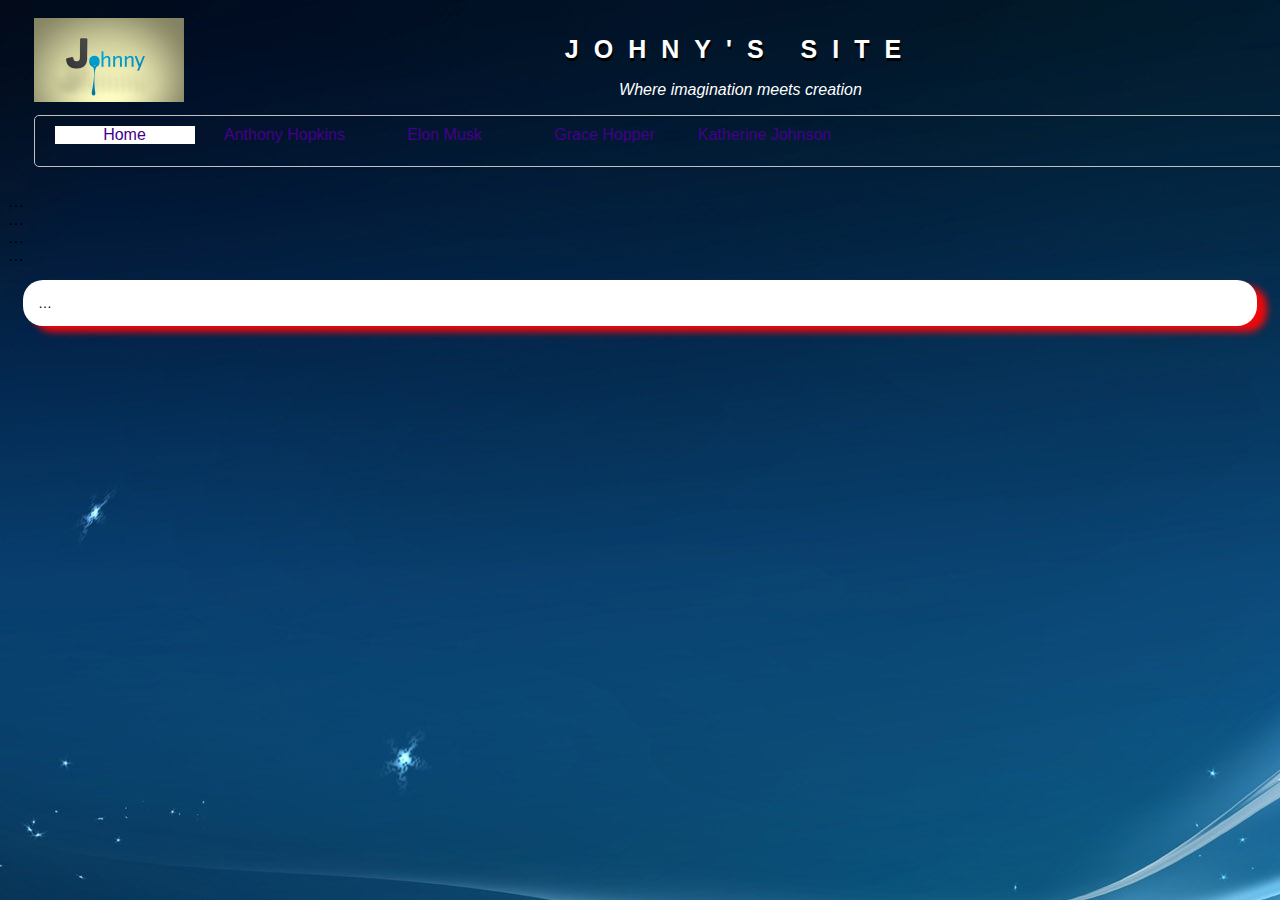
<file: project3/demo.html>
<!DOCTYPE html>
<html lang="en">
<head>
    <meta charset="UTF-8">
    <meta name="viewport" content="width=device-width, initial-scale=1">
    <title>Johny's site</title>
    <link rel="stylesheet" type="text/css" href="css/styles.css">
</head>
<body>

<header>

    <img id="logo" src="images/logo.png" alt="Logo">
    <h1>JOHNY'S SITE</h1>
    <div>
        <em class="description">Where imagination meets creation</em>
    </div>


    <nav>
        <ul class="nav">
            <li><a class="current" href="index2.html">Home</a></li>
            <li><a href="./anthony-hopkins.html">Anthony Hopkins</a></li>
            <li><a href="./elon-musk.html">Elon Musk</a></li>
            <li><a href="./grace-hopper.html">Grace Hopper</a></li>
            <li><a href="./katherine-johnson.html">Katherine Johnson</a></li>
        </ul>
    </nav>
</header>
<article>
    <section>…</section>
    <section>…</section>
    <section>…</section>
</article>
<aside>…</aside>
<footer>…</footer>
</body>
</html>
</file>
<file: project3/css/styles.css>
.container {
	width: 90%;
	max-width: 1200px;
	margin: 0 auto;
	padding-top: 100px;
	display: grid;
	grid-template-columns: 2fr 1fr;
}


.personal, .table {
	grid-column: 1 / 3;
}

#logo{
	float: left;
	max-width: 150px;
	max-height: 120px;
}

.description{
	color: white;
}

a {
	text-decoration-color: white;
	text-decoration:none;
}
a:hover {
	background-color: white;
}

.nav {
	padding:10px;
	border:solid 1px #c0c0c0;
	border-radius:5px;
	height: 30px;
}
.nav li {
	list-style-type:none;
	float:left;
	margin:0 10px;
}
.nav li a {
	text-align:center;
	width:140px;
	float:left;
}

.current {
	background-color: white;
}

.description{
	color: white;
}

body {
	font-family: Ariel, Helvetica, sans-serif;
	background-image: url(../images/background01.jpg);
	background-size: auto;
	background-repeat:no-repeat;
	background-attachment:fixed;
}

header {
	text-align:center;
	margin: 0.5px;
	padding: 10px 25px;
	width: 100%;
	z-index: 1000;
	color: #0f0f0f;
}

h1 {
	font-size: 25px;
	text-align: center;
	color: #ffffff;
	text-shadow: 1px 3px #000000;
	letter-spacing: 15px;
}



h2 {
	font-style: italic;
	font-weight: bold;
	font-family: "Times New Roman", Times, serif;
	font-size: 30px;
	text-decoration: underline;
	padding-left: 40px;
	background-image: url(../images/spaceship.png);
	background-repeat: no-repeat;
	background-position: center left;
	background-size: contain;
	margin-top: 5px;
}

.list {
	padding-left: 60px;
	background-image: url(../images/spaceship.png);
	background-repeat: no-repeat;
	background-position: center left;
	background-size: contain;
	font-size: 20px;
}

h3 {
	font-style: italic;
	font-weight: bold;
	font-family: "Times New Roman", Times, serif;
	font-size: 25px;
	text-decoration: underline;
	padding-left: 40px;
	background-image: url(../images/spaceship.png);
	background-repeat: no-repeat;
	background-position: center left;
	background-size: contain;
	margin-top: 5px;
}

figure {
	box-shadow: 2px 2px 3px black;
}

.start {
	max-width: 700px;
	overflow: auto;
	background-color: #ffffff;
	border-radius: 20px;
	padding: 15px;
	margin: 15px;
	box-shadow: 10px 6px 7px #ed090d;
}

.anthony {
	float: right;
	border: 2px solid #44008b;
	padding: 10px;
}

.life {
	max-width: 700px;
	background-color: #ffffff;
	border-radius: 20px;
	padding: 15px;
	margin: 15px;
	box-shadow: 10px 6px 7px #ed090d;
}

.career {
	max-width: 700px;
	background-color: #ffffff;
	border-radius: 20px;
	padding: 15px;
	margin: 15px;
	box-shadow: 10px 6px 7px #ed090d;
}

.personal {
	max-width: 700px;
	background-color: #ffffff;
	border-radius: 20px;
	padding: 15px;
	margin: 15px;
	box-shadow: 10px 6px 7px #ed090d;
}

.philanthropy {
	max-width: 700px;
	overflow: auto;
	background-color: #ffffff;
	border-radius: 20px;
	padding: 15px;
	margin: 15px;
	box-shadow: 10px 6px 7px #ed090d;
}

.school {
	float: left;
	border: 2px solid #44008b;
	padding: 10px;
}

.table {
	background-color: #ffffff;
	border-radius: 20px;
	padding: 15px;
	margin: 15px;
	box-shadow: 10px 6px 7px #ed090d;
}

.list {
	background-color: #ffffff;
	border-radius: 20px;
	padding: 15px;
	margin: 15px;
	box-shadow: 10px 6px 7px #ed090d;
}

.citations {
	font-size: 25px;
}

footer {
	background-color: #ffffff;
	border-radius: 20px;
	padding: 15px;
	margin: 15px;
	font-size: 14px;
	box-shadow: 10px 6px 7px #ed090d;
}

.source {
	display: flex;
	justify-content: center;
	flex-wrap: wrap;
	padding-left: 0;
}

.source li {
	flex-basis: 250px;
	list-style-type: none;
	padding: 5px;
	margin: 10px;
	border: 2px dotted #778899;
	border-radius: 10px;
	text-align: center;
}

table, tr, th, td {
	border: 2px solid #000000;
	text-align: center;
	margin: auto;
}

tr:hover {
	background-color: #C8A2C8;
}

a {
	text-decoration: none;
	color: #44008b;
}

a:hover {
	color: #00076f;
}

a:visited {
	color: #9f45b0;
}

.references-full-width{
	background-color: #ffffff;
	border-radius: 20px;
	padding: 15px;
	margin: 15px;
	box-shadow: 10px 6px 7px #ed090d;
}
</file>
